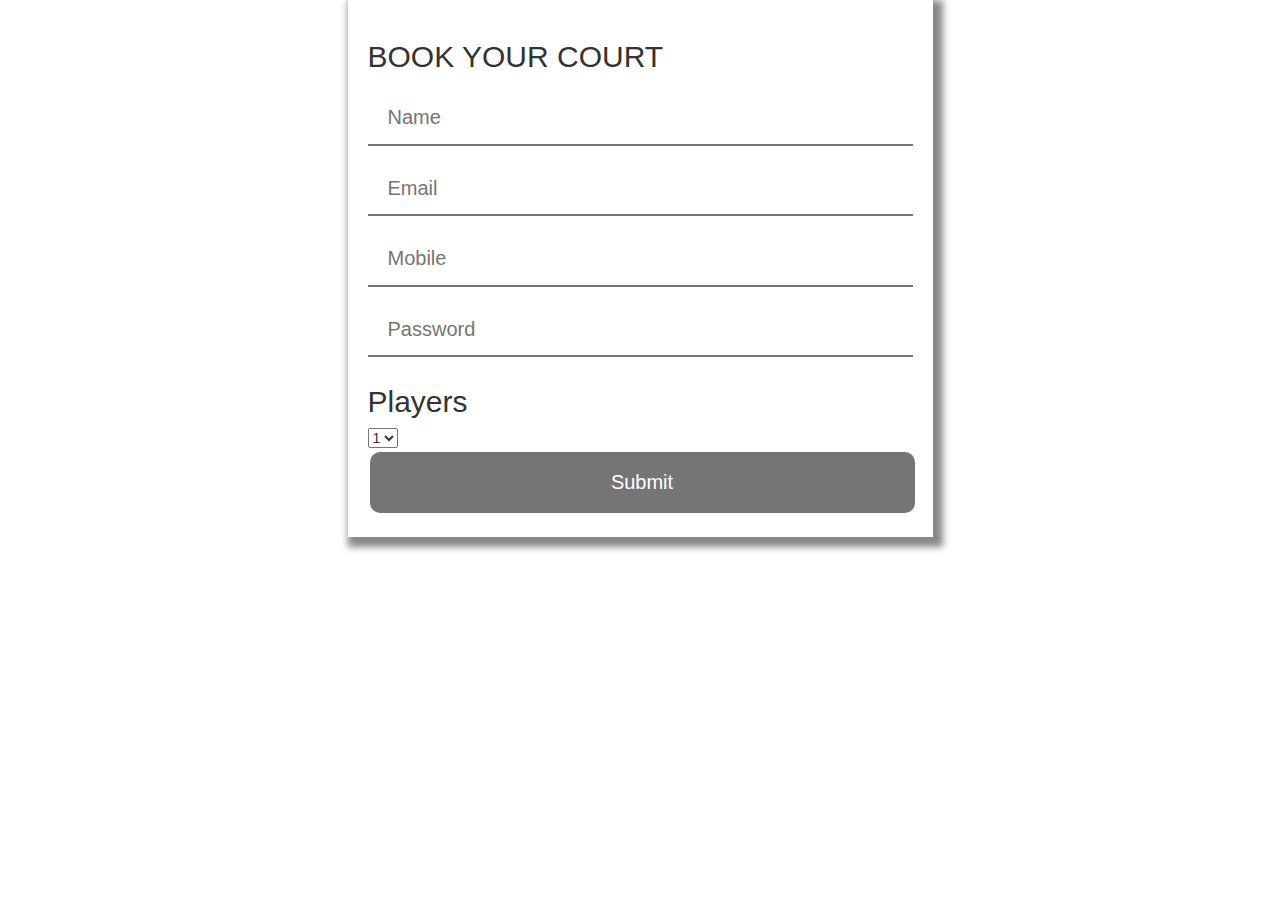
<file: bookcourt.html.html>
<!DOCTYPE html>
<html lang="en">

<head>
    <meta charset="UTF-8">
    <meta name="viewport" content="width=device-width, initial-scale=1.0">
    <title>SignUp Form - MongoDB</title>

    <link rel="stylesheet" href="https://maxcdn.bootstrapcdn.com/bootstrap/3.3.7/css/bootstrap.min.css" integrity="sha384-BVYiiSIFeK1dGmJRAkycuHAHRg32OmUcww7on3RYdg4Va+PmSTsz/K68vbdEjh4u" crossorigin="anonymous">

    <link rel="stylesheet" type="text/css" href="bookcourt.css.css">
</head>

<body>

    <div class="container">
        <div class="row">
            <div class="col-md-3">

            </div>
            <div class="col-md-6 main">
                <form action="/sign_up" method="POST">
                    <h2>BOOK YOUR COURT</h2>
                    <input type="text" class="box" id="name" name="name" placeholder="Name" required />
                    <br>
                    <input type="text" class="box" id="email" name="email" placeholder="Email" required />
                    <br>
                    <input type="text" class="box" id="phno" name="phno" placeholder="Mobile" required />
                    <br>
                    <input type="text" class="box" id="password" name="password" placeholder="Password" required />
                    <br>
                    <h2>Players</h2><select name="players">
                        <option value="1">1</option>
                        <option value="1">2</option>
                        <option value="1">3</option>
                        <option value="1">4</option>
                    </select>
                    <input type="submit" value="Submit" id="submit" />
                </form>
            </div>
            <div class="col-md-3">
            </div>
        </div>
    </div>

</body>

</html>
</file>
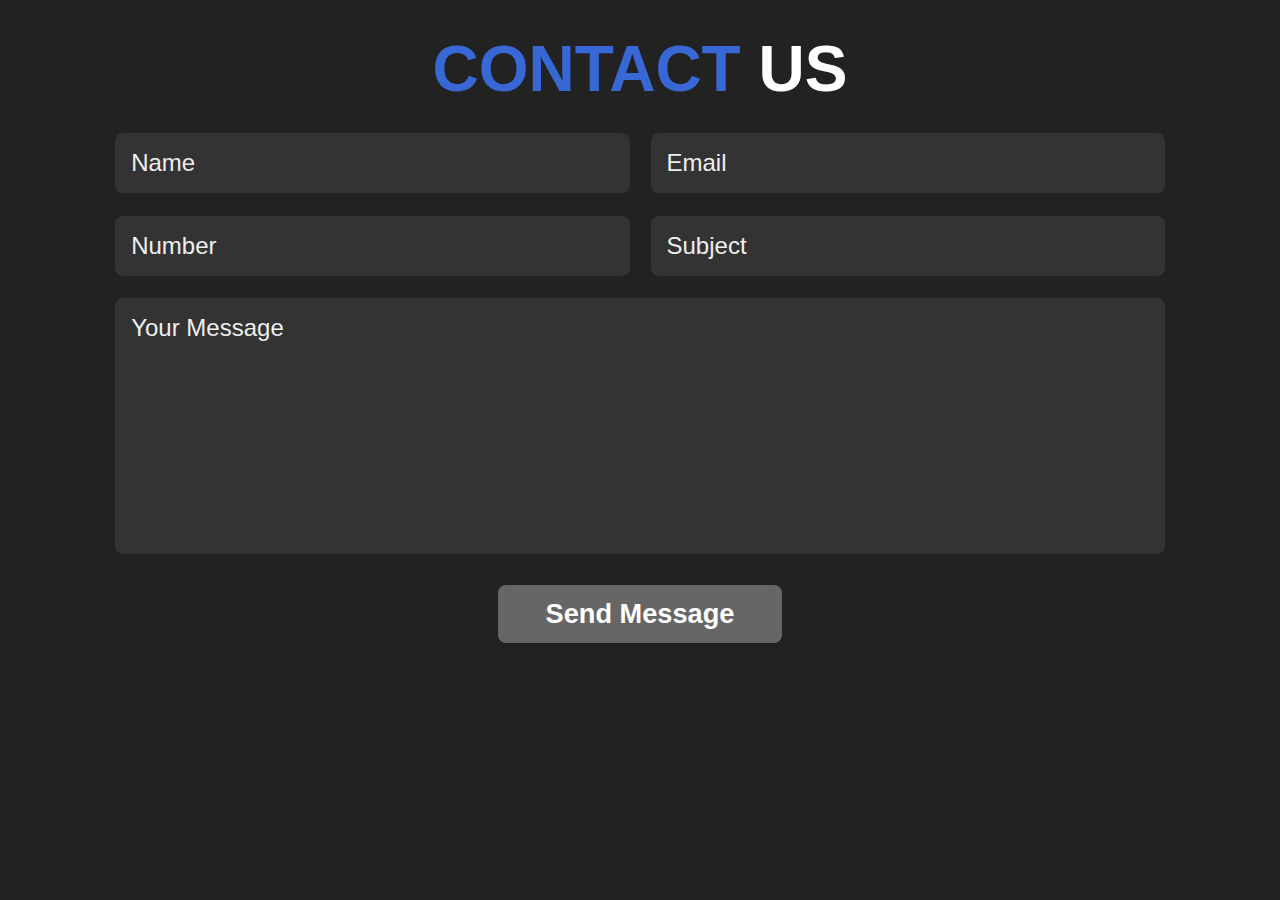
<file: contact.html>
<!DOCTYPE html>
<html lang="en">
<head>
    <meta charset="UTF-8">
    <meta http-equiv="X-UA-Compatible" content="IE=edge">
    <meta name="viewport" content="width=device-width, initial-scale=1.0">
    <title>Contact</title>
    <link rel="stylesheet" href="stylecontact.css">
</head>
<body>
    

    <section class="contact" id="contact">

        <h1 class="heading"> <span>contact</span> us </h1>
    
        <form action="">
            <div class="inputBox">
                <input type="text" placeholder="name">
                <input type="email" placeholder="email">
            </div>
            <div class="inputBox">
                <input type="number" placeholder="number">
                <input type="text" placeholder="subject">
            </div>
            <textarea name="" placeholder="your message" id="" cols="30" rows="8"></textarea>
            <input type="submit" value="send message" class="btn">
        </form>
    
    </section>


</body>
</html>
</file>
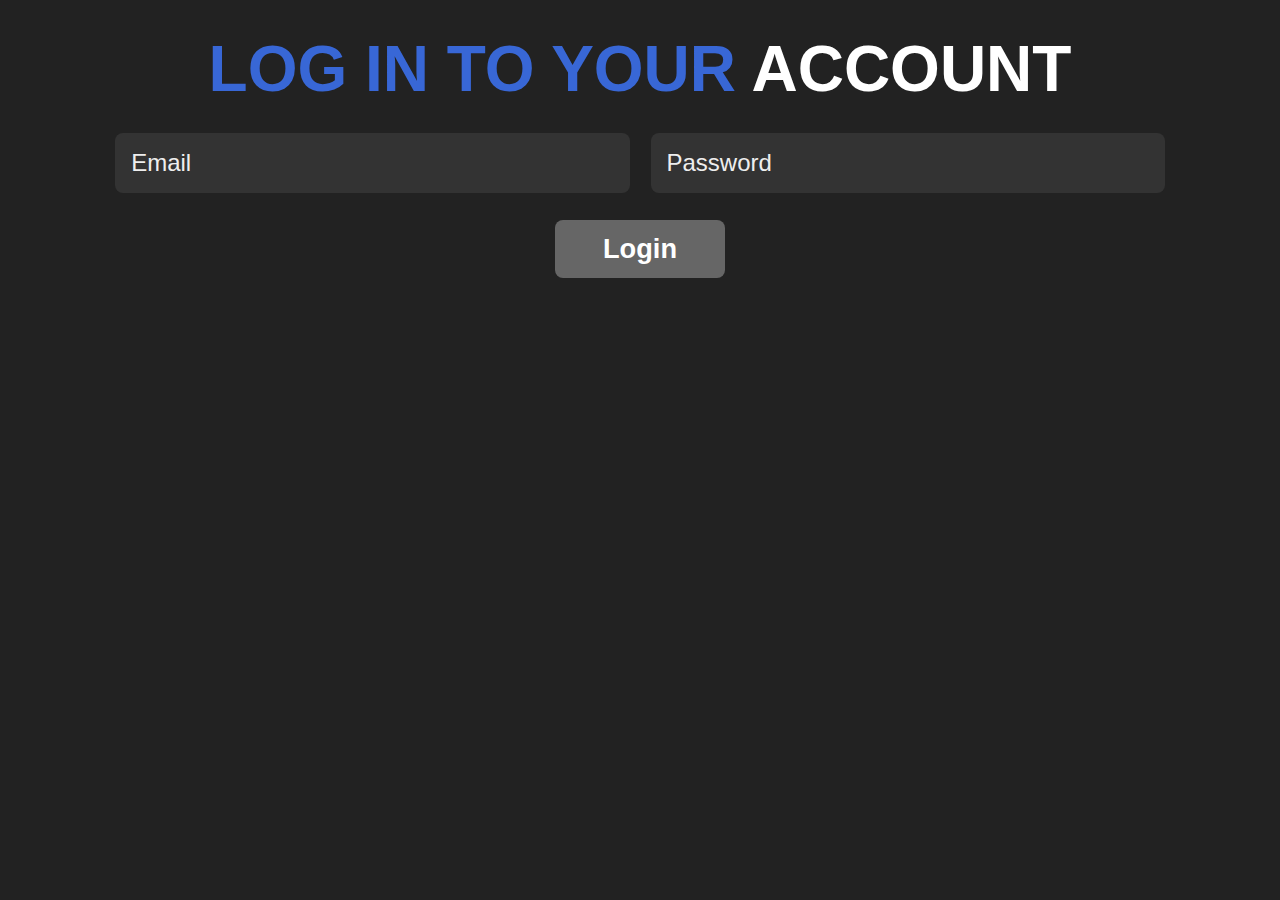
<file: login.html.html>
<!DOCTYPE html>
<html lang="en">
<head>
    <meta charset="UTF-8">
    <meta http-equiv="X-UA-Compatible" content="IE=edge">
    <meta name="viewport" content="width=device-width, initial-scale=1.0">
    <title>Login</title>
    <link rel="stylesheet" href="login.css.css">
</head>
<body>
    

    <section class="contact" id="contact">

        <h1 class="heading"> <span>Log In To Your </span>Account  </h1>
    
        <form action="">
            <div class="inputBox">
                
                <input type="email" placeholder="email">
                <input type="password" placeholder="password">
                
            </div>
            
            
            <input type="submit" value="Login" class="btn">
        </form>
    
    </section>


</body>
</html>
</file>
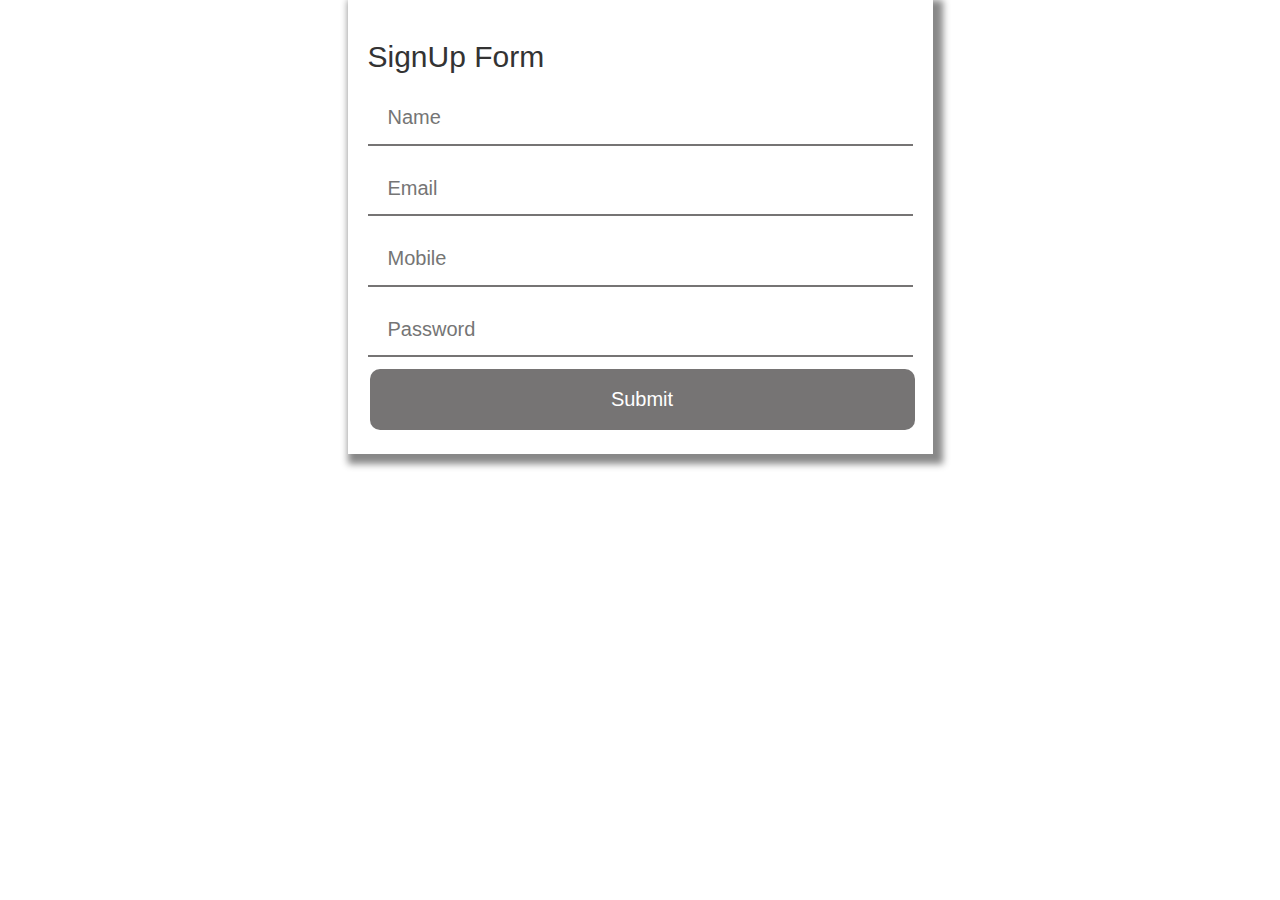
<file: signup.html.html>
<!DOCTYPE html>
<html lang="en">

<head>
    <meta charset="UTF-8">
    <meta name="viewport" content="width=device-width, initial-scale=1.0">
    <title>SignUp Form - MongoDB</title>

    <link rel="stylesheet" href="https://maxcdn.bootstrapcdn.com/bootstrap/3.3.7/css/bootstrap.min.css" integrity="sha384-BVYiiSIFeK1dGmJRAkycuHAHRg32OmUcww7on3RYdg4Va+PmSTsz/K68vbdEjh4u" crossorigin="anonymous">

    <link rel="stylesheet" type="text/css" href="singup.css.css">
</head>

<body>

    <div class="container">
        <div class="row">
            <div class="col-md-3">

            </div>
            <div class="col-md-6 main">
                <form action="/sign_up" method="POST">
                    <h2>SignUp Form</h2>
                    <input type="text" class="box" id="name" name="name" placeholder="Name" required />
                    <br>
                    <input type="text" class="box" id="email" name="email" placeholder="Email" required />
                    <br>
                    <input type="text" class="box" id="phno" name="phno" placeholder="Mobile" required />
                    <br>
                    <input type="text" class="box" id="password" name="password" placeholder="Password" required />
                    <br>
                    <input type="submit" value="Submit" id="submit" />
                </form>
            </div>
            <div class="col-md-3">
            </div>
        </div>
    </div>

</body>

</html>
</file>
<file: bookcourt.css.css>
.main {
    padding: 20px;
    font-family: 'Helvetica', serif;
    box-shadow: 5px 5px 7px 5px #888888;
}

.main h1 {
    font-size: 40px;
    text-align: center;
    font-family: 'Helvetica', serif;
}

input {
    font-family: 'Helvetica', serif;
    width: 100%;
    font-size: 20px;
    padding: 12px 20px;
    margin: 8px 0;
    border: none;
    border-bottom: 2px solid #767474;
}

input[type=submit] {
    font-family: 'Helvetica', serif;
    width: 100%;
    background-color: #767474;
    border: none;
    color: white;
    padding: 16px 32px;
    margin: 4px 2px;
    border-radius: 10px;
}
</file>
<file: stylecontact.css>
*{
    font-family: 'Nunito', sans-serif;
    margin:0; padding:0;
    box-sizing: border-box;
    outline: none; border:none;
    text-decoration: none;
    text-transform: capitalize;
    transition: .2s linear;
}
body{
    background: #222;
}
:root{
    --main-color:#3867d6;
}
section{
    padding:2rem 9%;
}
.contact form{
    max-width: 70rem;
    margin:1rem auto;
    text-align: center;
}

.contact form .inputBox{
    display: flex;
    justify-content: space-between;
    flex-wrap: wrap;
}

.contact form .inputBox input,
.contact form textarea{
    width: 100%;
    background:#333;
    border-radius: .5rem;
    padding:1rem;
    margin:.7rem 0;
    font-size: 1.5rem;
    color:#fff;
    text-transform: none;
}

.contact form .inputBox input::placeholder,
.contact form textarea::placeholder{
    color:#eee;
    text-transform: capitalize;
}

.contact form .inputBox input:focus,
.contact form textarea:focus{
    background:#444;
}

.contact form .inputBox input{
    width: 49%;
}

.contact form textarea{
    resize: none;
}
.header{
    position: fixed;
    top:0; left: 0; right: 0;
    z-index: 10000;
    background: #333;
    display: flex;
    align-items: center;
    justify-content: space-between;
    padding:1.5rem 9%;
}
.heading{
    text-align: center;
    padding-bottom: 0rem;
    color:#fff;
    text-transform: uppercase;
    font-size: 4rem;
}

.heading span{
    color:var(--main-color);
    text-transform: uppercase;
}
.btn:hover{
    color:var(--main-color);
}
.btn{
    margin-top: 1rem;
    display: inline-block;
    padding:.8rem 3rem;
    font-size: 1.7rem;
    border-radius: .5rem;
    background: #666;
    color:#fff;
    cursor: pointer;
    font-weight: 600;
}
</file>
<file: login.css.css>
*{
    font-family: 'Nunito', sans-serif;
    margin:0; padding:0;
    box-sizing: border-box;
    outline: none; border:none;
    text-decoration: none;
    text-transform: capitalize;
    transition: .2s linear;
}
body{
    background: #222;
}

section{
    padding:2rem 9%;
}
:root{
    --main-color:#3867d6;
}
.contact form{
    max-width: 70rem;
    margin:1rem auto;
    text-align: center;
}

.contact form .inputBox{
    display: flex;
    justify-content: space-between;
    flex-wrap: wrap;
}

.contact form .inputBox input,
.contact form textarea{
    width: 100%;
    background:#333;
    border-radius: .5rem;
    padding:1rem;
    margin:.7rem 0;
    font-size: 1.5rem;
    color:#fff;
    text-transform: none;
}

.contact form .inputBox input::placeholder,
.contact form textarea::placeholder{
    color:#eee;
    text-transform: capitalize;
}

.contact form .inputBox input:focus,
.contact form textarea:focus{
    background:#444;
}

.contact form .inputBox input{
    width: 49%;
}

.contact form textarea{
    resize: none;
}
.header{
    position: fixed;
    top:0; left: 0; right: 0;
    z-index: 10000;
    background: #333;
    display: flex;
    align-items: center;
    justify-content: space-between;
    padding:1.5rem 9%;
}
.heading{
    text-align: center;
    padding-bottom: 0rem;
    color:#fff;
    text-transform: uppercase;
    font-size: 4rem;
}

.heading span{
    color:var(--main-color);
    text-transform: uppercase;
}
.btn:hover{
    background:#3867d6;
}
.btn{
    margin-top: 1rem;
    display: inline-block;
    padding:.8rem 3rem;
    font-size: 1.7rem;
    border-radius: .5rem;
    background: #666;
    color:#fff;
    cursor: pointer;
    font-weight: 600;
}
</file>
<file: singup.css.css>
.main {
    padding: 20px;
    font-family: 'Helvetica', serif;
    box-shadow: 5px 5px 7px 5px #888888;
}

.main h1 {
    font-size: 40px;
    text-align: center;
    font-family: 'Helvetica', serif;
}

input {
    font-family: 'Helvetica', serif;
    width: 100%;
    font-size: 20px;
    padding: 12px 20px;
    margin: 8px 0;
    border: none;
    border-bottom: 2px solid #767474;
}

input[type=submit] {
    font-family: 'Helvetica', serif;
    width: 100%;
    background-color: #767474;
    border: none;
    color: white;
    padding: 16px 32px;
    margin: 4px 2px;
    border-radius: 10px;
}
</file>
